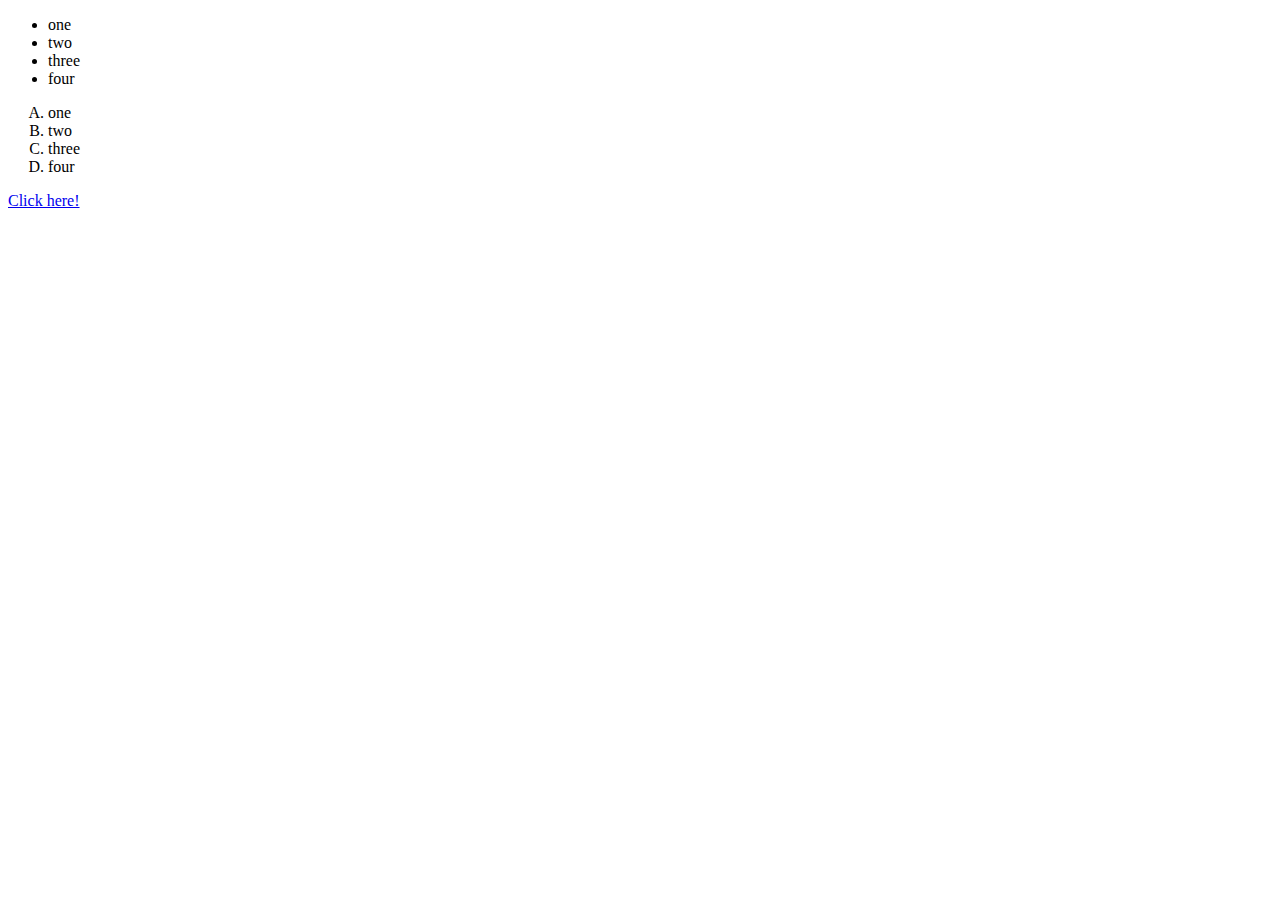
<file: index.html>
<!DOCTYPE html>
<html lang="en">
<head>
    <meta charset="UTF-8">
    <meta name="viewport" content="width=device-width, initial-scale=1.0">
    <title>Document</title>
</head>
<body>
    <ul>
        <li>one</li>
        <li>two</li>
        <li>three</li>
        <li>four</li>
    </ul>
    <ol type = 'A'>
        <li>one</li>
        <li>two</li>
        <li>three</li>
        <li>four</li>
    </ol>

    <a href = "https://www.google.com/">Click here!</a>
    
</body>
</html>
</file>
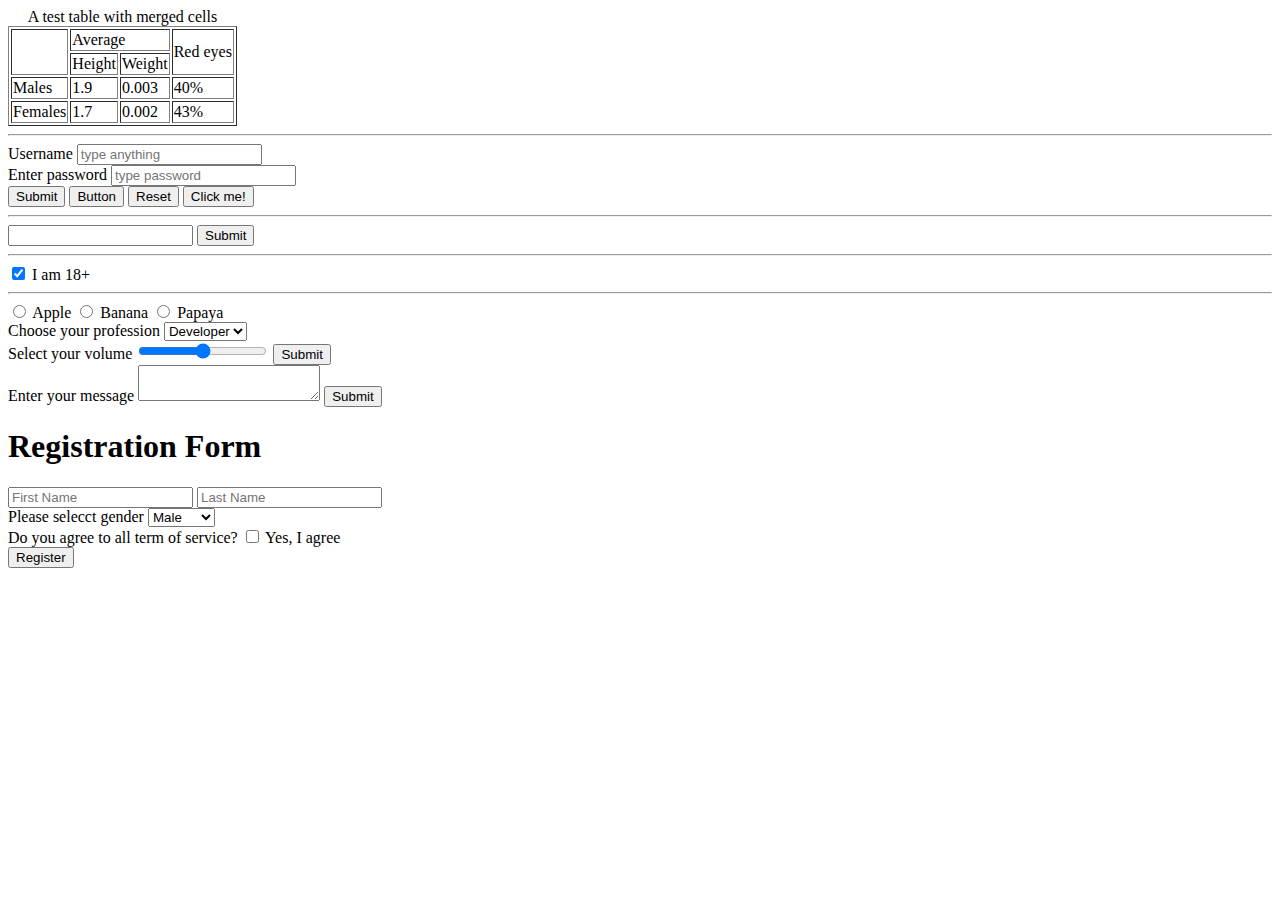
<file: helloworld.html>
<!DOCTYPE html>
<html lang="en">
<head>
    <meta charset="UTF-8">
    <meta name="viewport" content="width=device-width, initial-scale=1.0">
    <title>Tables</title>
</head>
<body>
    <table border="black">
        <caption>
            A test table with merged cells
        </caption>
       <tr>
        <td rowspan="2"></td>
        <td colspan="2">Average</td>
        <td rowspan="2">Red eyes</td>
        
       </tr> 
       <tr>
        <td>Height</td>
        <td>Weight</td>
       </tr>
        <tr>
            <td>Males</td>
            <td>1.9</td>
            <td>0.003</td>
            <td>40%</td>
        </tr>
        <tr>
            <td>Females</td>
            <td>1.7</td>
            <td>0.002</td>
            <td>43%</td>
        </tr>
        
    </table>   <hr>
    <form action="/server">

        <div>
            <label for="username">Username</label>
            <input type="text" placeholder="type anything" id="username" name="username">
        </div>
        <div>
            <label for="pass">Enter password</label>
            <input type="password" id="password" placeholder="type password" name="pass"><br>
        </div>
        <button type="submit">Submit</button>
        <button type="button">Button</button>
        <button type="reset">Reset</button>

        <input type="submit" value="Click me!">
    </form> <hr>
    <form action="https://www.google.com/search">
        <input type="text" name="q">
        <button>Submit</button>
        <hr>
        <input type="checkbox" id="age" name="age" checked>
        <label for="age">I am 18+</label>
    </form><hr>
    <form action="/server">
        <input type="radio" id="apple" name="fruit" value="apple">
        <label for="apple">Apple</label>
        <input type="radio" id="banana" name="fruit" value="banana">
        <label for="banana">Banana</label>
        <input type="radio" id="papaya" name="fruit" value="papaya">
        <label for="papaya">Papaya</label>
        

        <div>
            Choose your profession
            <select name="profession" id="profession">
                <option value="stu">Student</option>
                <option value="dev" selected>Developer</option>
            </select>
        </div>
        <label for="vol">Select your volume</label>
        <input type="range" id="vol" min="0" max="200" name="vol">
        <button>Submit</button>
        <br>
        <label for="msg">Enter your message</label>
        <textarea name="msg" id="msg"></textarea>
        <button>Submit</button>
    </form>
    <div>
        <form action="/server">
            <h1>Registration Form</h1>
            <input type="text" placeholder="First Name">
            <input type="text" placeholder="Last Name"><br>
            <div>
                Please selecct gender
            <select name="gender" id="gender">
                <option value="male">Male</option>
                <option value="female">Female</option>
            </select>
            <div>
                Do you agree to all term of service?
                <input type="checkbox" name="agree" id="agree" >
                <label for="agree">Yes, I agree</label>
            </div>
            <button>Register</button>
        </div>
        </form>
    </div>
    </body>
</html>
</file>
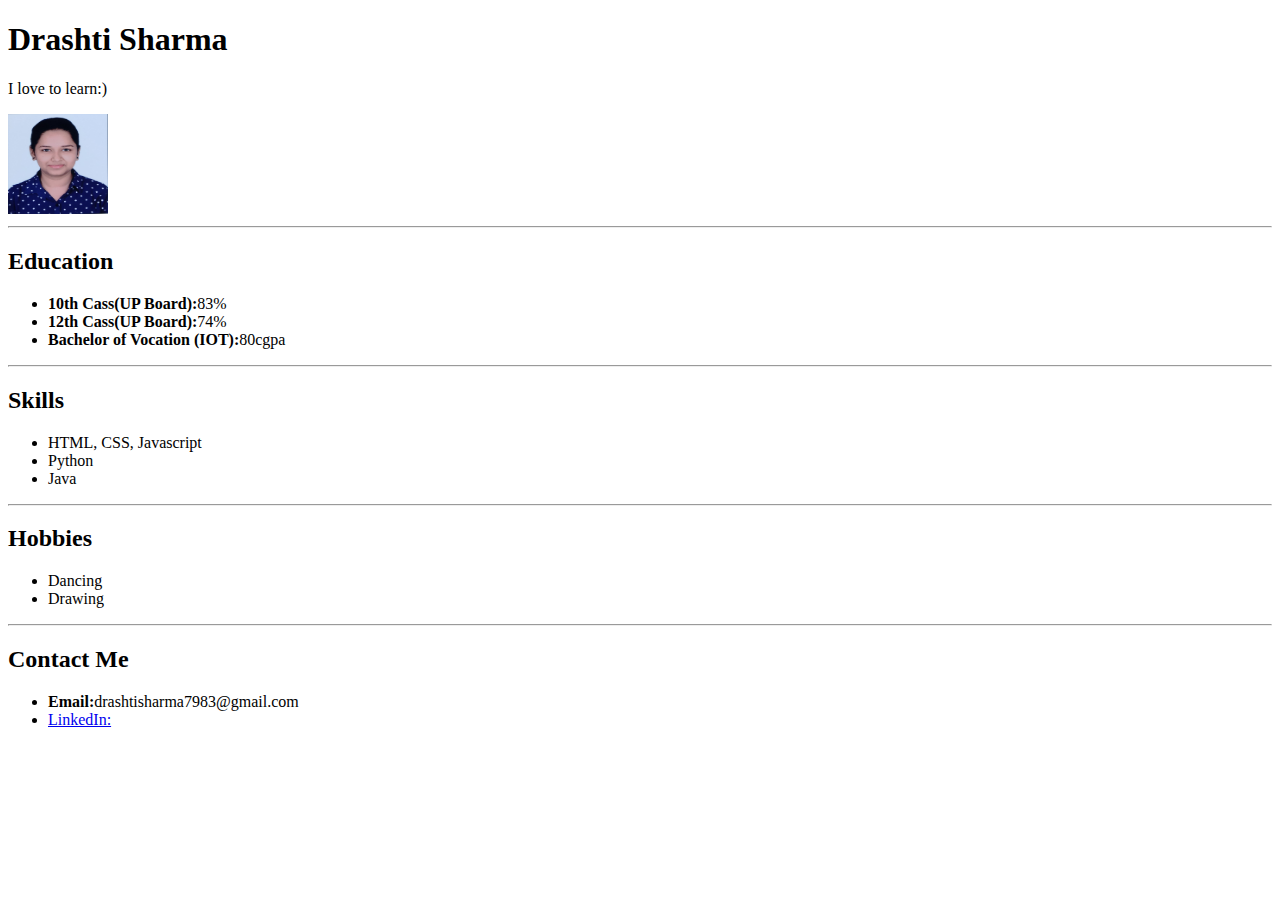
<file: practiceQ3.html>
<!-- Portfolio in html -->
<!DOCTYPE html>
<html lang="en">
<head>
    <meta charset="UTF-8">
    <meta name="viewport" content="width=, initial-scale=1.0">
    <title>Portfolio Page</title>
</head>
<body>
    <h1>Drashti Sharma</h1>
    <p>I love to learn:) </p>
    <img src="mypic.jpg" alt="mypic" height="100px" width="100px">
    <hr>
    <h2>Education</h2>
    <ul>
        <li><b>10th Cass(UP Board):</b>83%</li>
        <li><b>12th Cass(UP Board):</b>74%</li>
        <li><b>Bachelor of Vocation (IOT):</b>80cgpa</li>
    </ul>
    <hr>
    <h2>Skills</h2>
    <ul>
        <li>HTML, CSS, Javascript</li>
        <li>Python</li>
        <li>Java</li>
    </ul>
    <hr>
    <h2>Hobbies</h2>
    <ul>
        <li>Dancing</li>
        <li>Drawing</li>
    </ul>
    <hr>
    <h2>Contact Me</h2>
    <ul>
        <li><b>Email:</b>drashtisharma7983@gmail.com</li>
        <li><a href="https://www.linkedin.com/in/drashti-sharma/">LinkedIn:</a> </li>
    </ul>
</body>
</html>
</file>
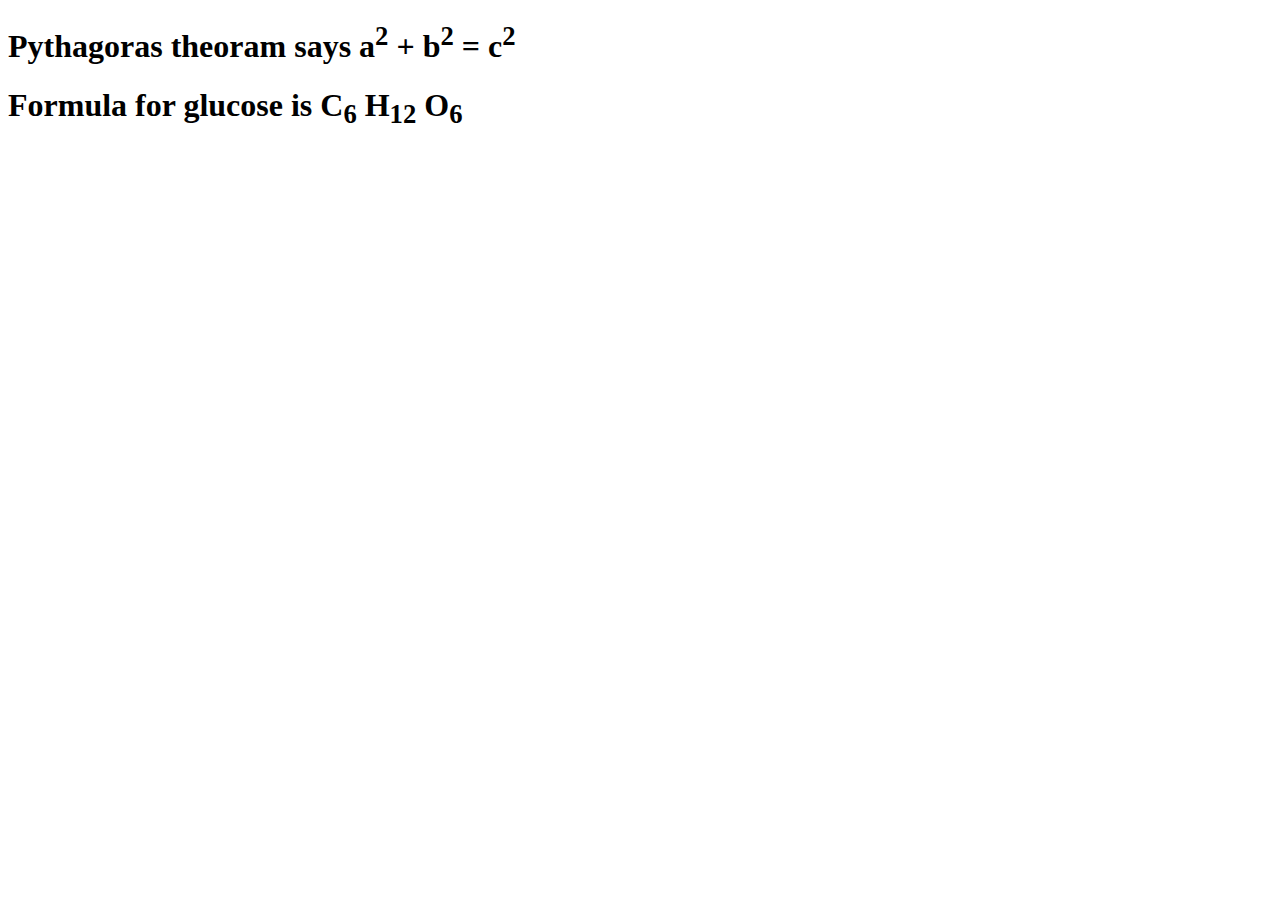
<file: practiceQ4.html>
<!DOCTYPE html>
<html lang="en">
<head>
    <meta charset="UTF-8">
    <meta name="viewport" content="width=device-width, initial-scale=1.0">
    <title>Document</title>
    <link rel="stylesheet" href="style.css">
</head>
<body>
   <h1>Pythagoras theoram says a<sup>2</sup> + b<sup>2</sup> = c<sup>2</sup></h1>
    <h1>Formula for glucose is C<sub>6</sub> H<sub>12</sub> O<sub>6</sub></h1>
</body>
</html>
</file>
<file: style.css>
h2{
    color: red;
}
p{
    background-color: brown;
}
</file>
